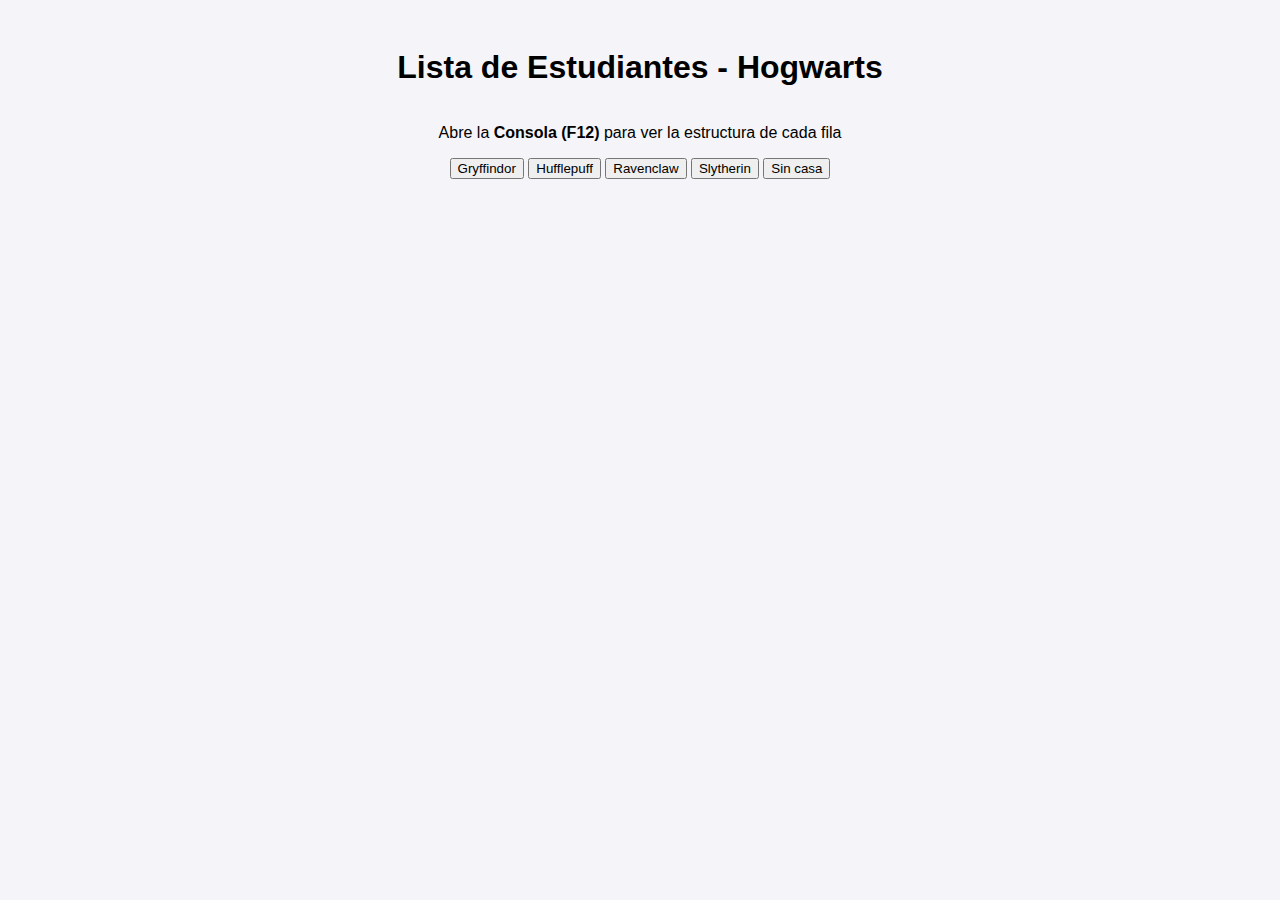
<file: index.html>
<!DOCTYPE html>
<html lang="es">
<head>
    <meta charset="UTF-8">
    <title>HP API - Lista por Filas</title>
    <link rel="stylesheet" href="style.css">
</head>
<body>

    <h1>Lista de Estudiantes - Hogwarts</h1>
    <p>Abre la <b>Consola (F12)</b> para ver la estructura de cada fila</p>
    
    <div id="filtros">
    <button data-house="Gryffindor">Gryffindor</button>
    <button data-house="Hufflepuff">Hufflepuff</button>
    <button data-house="Ravenclaw">Ravenclaw</button>
    <button data-house="Slytherin">Slytherin</button>
    <button data-house="none">Sin casa</button>
</div>
    <div id="list-container"></div>

    <script src="script.js"></script>
</body>
</html>
</file>
<file: style.css>
body {
    font-family: 'Segoe UI', sans-serif;
    background-color: #f4f4f9;
    display: flex;
    flex-direction: column;
    align-items: center;
    padding: 20px;
}

/* CONTENEDOR PRINCIPAL */
#list-container {
    display: grid;
    grid-template-columns: repeat(4, 1fr); /* Desktop */
    gap: 20px;
    width: 100%;
    max-width: 1200px;
}

/* CARD */
.row-card {
    background: white;
    display: flex;
    align-items: center;
    width: 100%; /* IMPORTANTE: quitamos el width fijo */
    padding: 15px;
    border-radius: 10px;
    box-shadow: 0 2px 8px rgba(0,0,0,0.1);
    border-left: 5px solid #740001;
    transition: 0.3s ease;
}

/* Imagen */
.row-card img {
    width: 80px;
    height: 80px;
    border-radius: 50%;
    object-fit: cover;
    margin-right: 20px;
    background-color: #eee;
}

/* Texto */
.info h2 {
    margin: 0;
    font-size: 1.2em;
    color: #333;
}

.info p {
    margin: 4px 0 0;
    color: #666;
    font-size: 0.9em;
}

/* Estados */
.row-card.active {
    background-color: #6dc75a;
}

.row-card:hover {
    background-color: rgb(153, 150, 150);
}

/* ========================= */
/* MEDIA QUERIES */
/* ========================= */

/* Tablet */
@media (max-width: 1024px) {
    #list-container {
        grid-template-columns: repeat(2, 1fr);
    }
}

/* Celular */
@media (max-width: 480px) {

    #list-container {
        grid-template-columns: repeat(2, 1fr);
        gap: 15px;
    }

    .row-card {
        flex-direction: column;
        text-align: center;
        padding: 15px;
    }

    .row-card img {
        width: 70px;
        height: 70px;
        margin: 0 0 10px 0;
    }

    .info h2 {
        font-size: 1em;
    }

    .info p {
        font-size: 0.8em;
    }
}

/* Texto */
.info h2 {
    margin: 0;
    font-size: 1.2em;
    color: #333;
}

.info p {
    margin: 4px 0 0;
    color: #666;
    font-size: 0.9em;
}

/* Estados */
.row-card.active {
    background-color: #6dc75a;
}

.row-card:hover {
    background-color: rgb(153, 150, 150);
}

/* ========================= */
/* MEDIA QUERIES */
/* ========================= */

/* Laptop / Tablet grande */
@media (max-width: 1024px) {
    #list-container {
        grid-template-columns: repeat(3, 1fr);
    }
}

/* Tablet */
@media (max-width: 768px) {
    #list-container {
        grid-template-columns: repeat(2, 1fr);
    }
}

/* Celular */
@media (max-width: 480px) {

    #list-container {
        grid-template-columns: 1fr;
    }

    .row-card {
        flex-direction: column;
        text-align: center;
    }

    .row-card img {
        margin-right: 0;
        margin-bottom: 10px;
    }
}
</file>
